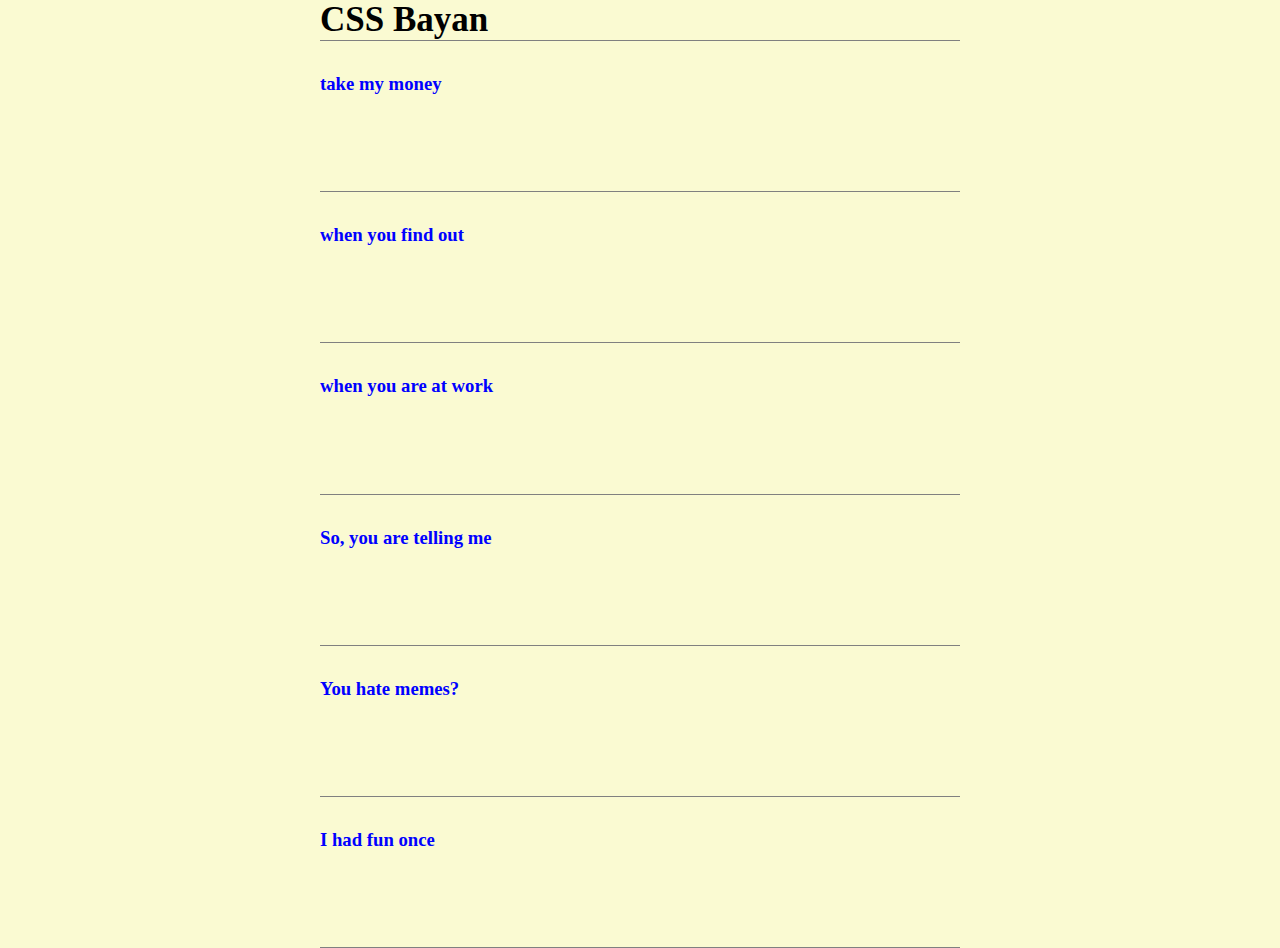
<file: cssBayan/index.html>
<!DOCTYPE html>
<html lang="en">
<head>
   <meta charset="UTF-8">
   <meta http-equiv="X-UA-Compatible" content="IE=edge">
   <meta name="viewport" content="width=device-width, initial-scale=1.0">
   <link rel="stylesheet" href="./style.css">
   <title>cssBayan</title>
</head>
<body>
   <div class="wrraper">
      <div class="row title">
         <h1>CSS Bayan</h1>
      </div>
      <div tabindex="0" class="row">
         <div class="header">
            <h3>take my money</h3>
            <img class="plus" src="./icons/plus.webp" alt="plus">
            <img class="cancel" src="./icons/x.webp" alt="x">
         </div>
            <div class="img">
               <img src="./img/1.jpg" alt="take my money">
            </div>
      </div>
      <div tabindex="1" class="row">
         <div class="header">
            <h3>when you find out</h3>
            <img class="plus" src="./icons/plus.webp" alt="plus">
            <img class="cancel" src="./icons/x.webp" alt="x">
         </div>
            <div class="img">
               <img src="./img/2.jpg" alt="when you find out">
            </div>
      </div>
      <div tabindex="2" class="row">
         <div class="header">
            <h3>when you are at work</h3>
            <img class="plus" src="./icons/plus.webp" alt="plus">
            <img class="cancel" src="./icons/x.webp" alt="x">
         </div>
            <div class="img">
               <img src="./img/3.jpg" alt="when you are at work">
            </div>
      </div>
      <div tabindex="3" class="row">
         <div class="header">
            <h3>So, you are telling me</h3>
            <img class="plus" src="./icons/plus.webp" alt="plus">
            <img class="cancel" src="./icons/x.webp" alt="x">
         </div>
            <div class="img">
               <img src="./img/4.jpg" alt="So, you are telling me">
            </div>
      </div>
      <div tabindex="4" class="row">
         <div class="header">
            <h3>You hate memes?</h3>
            <img class="plus" src="./icons/plus.webp" alt="plus">
            <img class="cancel" src="./icons/x.webp" alt="x">
         </div>
            <div class="img">
               <img src="./img/5.jpg" alt="you hate memes">
            </div>
         
      </div>
      <div tabindex="5" class="row">
         <div class="header">
            <h3>I had fun once</h3>
            <img class="plus" src="./icons/plus.webp" alt="plus">
            <img class="cancel" src="./icons/x.webp" alt="x">
         </div>
            <div class="img">
               <img src="./img/6.jpg" alt="i had fun once">
            </div>
      </div>
   </div>
</body>
</html>
</file>
<file: cssBayan/style.css>
* {
	padding: 0;
	margin: 0;
	border: 0;
	}

body{
   background-color:lightgoldenrodyellow;
}
.wrraper{
   max-width: 100%;
}
.wrraper:hover{
   cursor: pointer;
   transition: all 1s ease-out;
}
.wrraper:hover>.row>.header>img{
visibility:visible;
opacity: 1;
transition: all 1s ease-in-out;
}
.row{
   max-width: 100%;
   border-bottom: 1px solid gray;
}
.title{
   margin-bottom: 5%;
}
.header{
   display: flex;
   justify-content: space-between;
   height: 20%;
   padding-bottom: 3%;
   margin-top: 5%;
   
}
img{
   width: 100%;
   height: 50%;
}
.img>img{
   margin-bottom: 2%;
   width: 0vw;
   height: 0vh;
   transition: all 2s ease-in-out
}
.img{
   transition: all 2s ease-in-out;
}
.header>img{
width: 6vw;
height:3vh;
visibility: hidden;
opacity: 0;
transition: all 1s ease-in-out;
}
.row:hover>.img>img{
   transition: all 2s ease-in-out;
   width: 100vw;
   height:50vh;
}
.wrraper:hover>.row>.header>h3{
   color:black
}
.cancel{
   display: none;
}
.row:hover>.header>.cancel{
   display: block;
}
.row:hover>.header>.plus{
   display: none;
}
h3{
   color:blue
}
.row:focus>.img>img{
   width: 100vw;
   height:50vh;
}
.row:active>.img{
   opacity: 0;
}
.row:focus>.header>h3{
   color: black;
}
.row:active>.header>h3{
   color: blue;
}
@media (min-width:400px){
   .header>img{
      width: 5vw;
   height:5vh;
      }
      .row:hover>.img>img{
         width: 96.7vw;
         height:80vh;
         transition: all 2s ease-in-out
      }
      .row:focus>.img>img{
         width: 96.7vw;
         height:80vh; 
      }
}
@media (min-width:600px){
   .wrraper{
      max-width: 50%;
      margin: 0px auto;
   }
   .row:hover>.img>img{
      width: 50vw;
      height:100vh;
      transition: all 2s ease-in-out
   }
   .row:focus>.img>img{
      width: 50vw;
      height:100vh; 
   }
   .header>img{
   width: 3vw;
height:9vh;
   }
   h1{
      font-size: 35px;
   }
}
</file>
